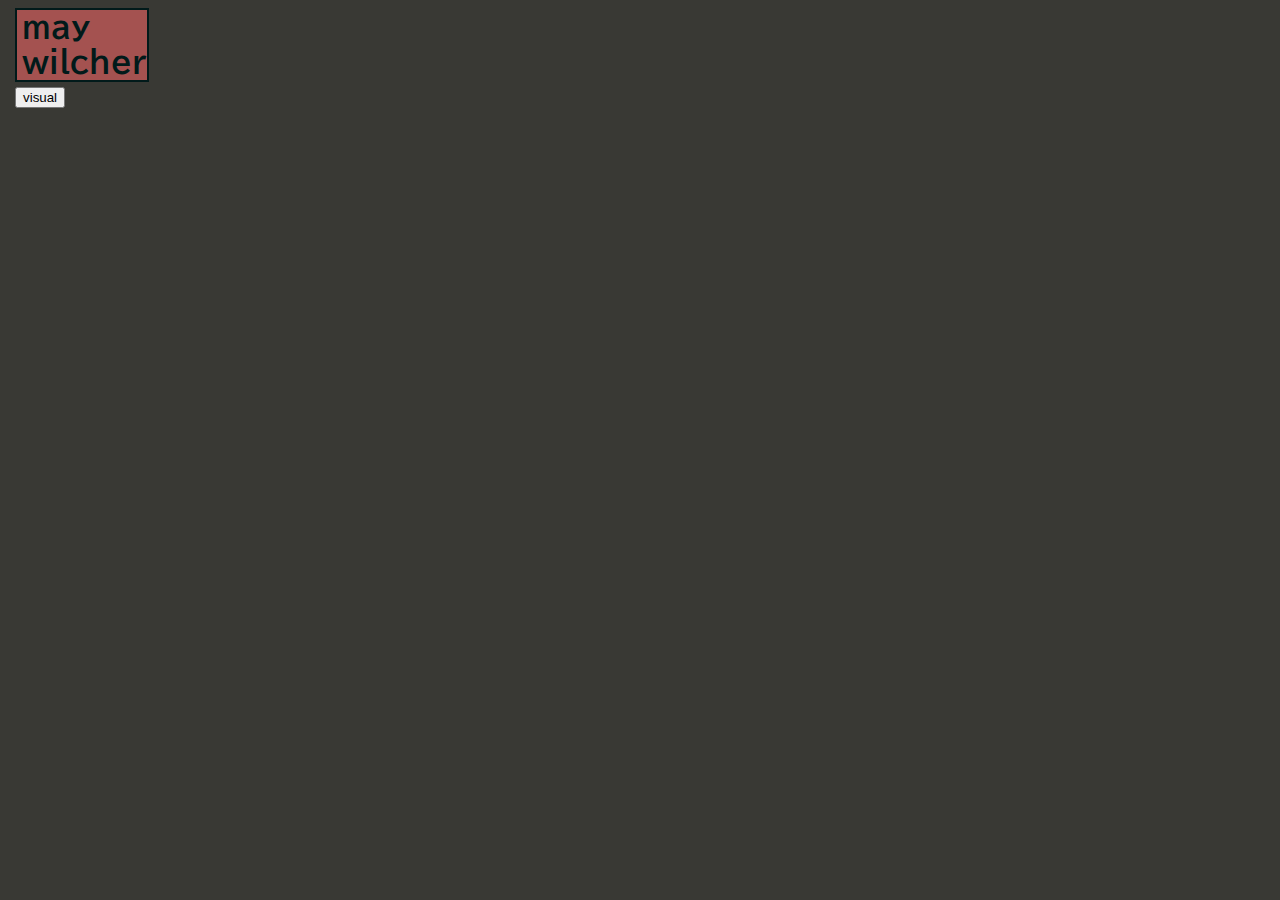
<file: home.html>
<!DOCTYPE html>
<html lang="en">
    <head>
        <meta charset="UTF-8">
        <meta http-equiv="X-UA-Compatible" content="IE=edge">
        <meta name="viewport" content="width=device-width, initial-scale=1.0">
        <title>
            may wilcher
        </title>
        <link rel="stylesheet" href="styles/styles.css">
        <link rel="preconnect" href="https://fonts.googleapis.com">
        <link rel="preconnect" href="https://fonts.gstatic.com" crossorigin>
        <link href="https://fonts.googleapis.com/css2?family=BIZ+UDPGothic&family=Montserrat:wght@400;500&family=Roboto:wght@400;700&display=swap" rel="stylesheet">
    </head>
    <body>
        <div class="header">
            <a class="title" href="home.html">
                may wilcher
            </a>
            <!-- <marquee class="welcome-msg">🚋welcome!🚋</marquee> -->
        </div>
        <button class="menu-link" href="hydra.html">visual</a>
    </body>
</html>
</file>
<file: styles/styles.css>
/* palette from POLINE
 * framboise #e71b5e 
 * cherry picking #66061b
 * black stallion #011a1a
 * Diver's Eden #19767e
 * Water Nymph #73deef
 * Paradiso #4d8683
 * Pine Needle #3b4c42
 * Black Olive #393934
 * Onyx #494846
 * Smokescreen #59514d
 * Wild West #76574e
 * Cheek Red #a45250
 */
.title {
    font-family: BIZ UDPGothic;
    font-weight: bold;
    font-size: 30px;
    line-height: 35px;
    color: #011a1a;
    text-decoration: none;
    display: block;
    margin-left: 5px;
    margin-right: 5px;
}
.header {
    width: 130px;
    background: #a45250;
    margin-bottom: 5px;
    border-color: #011a1a;
    border-style: solid;
    border-width: 2px;
}
body {
    background: #393934;
    margin-left: 15px;
    font-family: BIZ UDPGothic;
    color: #011a1a;
}
a {
    color: #19767e;
}
</file>
